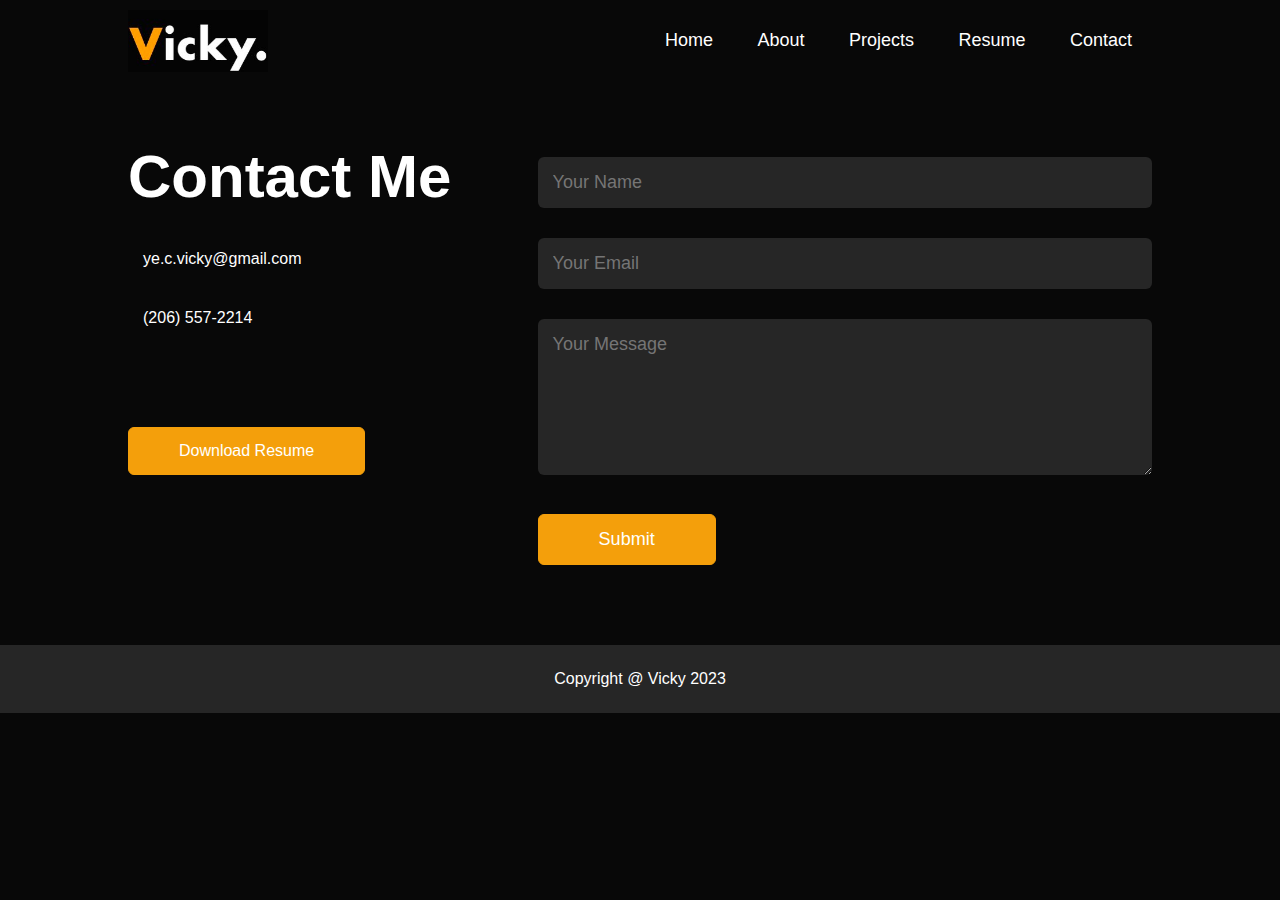
<file: contact.html>
<!DOCTYPE html>
<html lang="en">
<head>
    <!-- ----------------------- contact ----------------------- -->
    <title>Contact Me!</title>
    <link rel="stylesheet" href="style.css">
    <link rel="stylesheet" href="contact-style.css">
</head>
<body>
    <div class="container">
        <nav>
        <img src="images/logo.png" class="logo">
        <ul id="sidemenu">
            <li><a href="index.html">Home</a></li>
            <li><a href="#">About</a></li>
            <li><a href="#">Projects</a></li>
            <li><a href="#">Resume</a></li>
            <li><a href="contact.html">Contact</a></li>
            <i class="fa-sharp fa-solid fa-xmark" onclick="closemenu()"></i>
        </ul>
        <i class="fa-sharp fa-solid fa-bars" onclick="openmenu()"></i>
        </nav>
    </div>
    <div id="contact">
        <div class="container">
        <div class="row">
            <div class="contact-left">
            <h1 class="sub-title">Contact Me</h1>
            <p><i class="fa-sharp fa-solid fa-paper-plane"></i>ye.c.vicky@gmail.com</p>
            <p><i class="fa-sharp fa-solid fa-phone"></i>(206) 557-2214</p>
            <div class="social-icons">
                <a href="https://instagram.com/vickyyeeeeeeeeezi?igshid=OGQ5ZDc2ODk2ZA=="><i class="fa-brands fa-square-instagram"></i></a>
                <a href="https://www.linkedin.com/in/vicky-ye-6b1863215"><i class="fa-brands fa-linkedin"></i></a>
                <a href="discordapp.com/users/341988241093951488"><i class="fa-brands fa-discord"></i></a>
            </div>
            <a href="images/Ye_Vicky_Resume_General.pdf" download class="btn btn2">Download Resume</a>
            </div>
            <div class="contact-right">
            <form action="https://formsubmit.co/19cd03972dbd554e8f8a0618bc076f0f " method="POST">
                <input type="text" name="Name" placeholder="Your Name" required>
                <input type="email" name="Email" placeholder="Your Email" required>
                <textarea name="message" rows="6" placeholder="Your Message"></textarea>
                <button type="submit" class="btn btn2">Submit</button>
            </form>
            </div>
        </div>
        </div>
        <div class="copyright">
        <p>Copyright @ Vicky 2023</i></p>
        </div>
    </div>
</body>
</html>
</file>
<file: style.css>
*{
    margin: 0;
    padding: 0;
    font-family: 'Poppins', sans-serif;
    box-sizing: border-box;
}
body{
    background: #080808;
    color: #fff;
}
#header{
    width: 100%;
    height: 100vh;
    background-image: url(images/background.png);
    background-size: cover;
    background-position: center;
}
.container{
    padding: 10px 10%;
}

nav{
    display: flex;
    align-items: center;
    justify-content: space-between;
    flex-wrap: wrap;
}

.logo{
    width: 140px;
}

nav ul li{
    display: inline-block;
    list-style: none;
    margin: 10px 20px;
}

nav ul li a{
    color: #fff;
    text-decoration: none;
    font-size: 18px;
    position: relative;
}

nav ul li a::after{
    content: '';
    width: 0;
    height: 3px;
    background: #f49f0b;
    position: absolute;
    left: 0;
    bottom: -6px;
    transition: 0.5s;
}

nav ul li a:hover::after{
    width: 100%;
}

.header-text{
    margin-top: 20%;
    font-size: 30px;
}

.header-text h1{
    font-size: 60px;
    margin-top: 20px;
}

.header-text h1 span{
    color: #f49f0b;
}

/* -------------------- about --------------------- */
#about{
    padding: 80px 0;
    color: #ababab;
}
.row{
    display: flex;
    justify-content: space-between;
    flex-wrap: wrap;
}

.about-col-1{
    flex-basis: 35%;
}
.about-col-1 img{
    width: 100%;
    border-radius: 15px;
}
.about-col-2{
    flex-basis: 60%;
}

.sub-title{
    font-size: 60px;
    font-weight: 600;
    color: #fff;
}

.tab-titles{
    display: flex;
    margin: 20px 0 40px;
}

.tab-links{
    margin-right: 50px;
    font-size: 18px;
    font-weight: 500;
    cursor: pointer;
    position: relative;
}
.tab-links::after{
    content: '';
    width: 0;
    height: 3px;
    background: #f49f0b;
    position: absolute;
    left: 0;
    bottom: -8px;
    transition: 0.5s;
}

.tab-links.active-link::after{
    width: 50%;
}

.tab-contents ul li{
    list-style: none;
    margin: 10px 0;
}
.tab-contents ul li span{
    color: #ad570c;
    font-size: 14px;
}
.tab-contents{
    display: none;
}
.tab-contents.active-tab{
    display: block;
}


/* ----------------------- projects ------------------------- */
#projects{
    padding: 30px 0;
}
.projects-list{
    display: grid;
    grid-template-columns: repeat(auto-fit, minmax(250px, 1fr));
    grid-gap: 40px;
    margin-top: 50px;
}
.projects-list div{
    background: #262626;
    padding: 40px;
    font-size: 13px;
    font-weight: 300;
    border-radius: 10px;
    transition: background 0.5s, transform 0.5s;
}
.projects-list div i{
    font-size: 50px;
    margin-bottom: 30px;
}
.projects-list div h2{
    font-size: 30px;
    font-weight: 500;
    margin-bottom: 15px;
}
.projects-list div a{
    text-decoration: none;
    color: #fff;
    font-size: 12px;
    margin-top: 20px;
    display: inline-block;
}
.projects-list div:hover{
    background: #f49f0b;
    transform: translateY(-10px);
}

/* ----------------- portfolio --------------- */
#portfolio{
    padding: 50px 0;
}
.work-list{
    display: grid;
    grid-template-columns: repeat(auto-fit, minmax(250px, 1fr));
    grid-gap: 40px;
    margin-top: 50px;
}
.work{
    border-radius: 10px;
    position: relative;
    overflow: hidden;
}
.work img{
    width: 100%;
    border-radius: 10px;
    display: block;
    transition: transform 0.5s;
}
.layer{
    width: 100%;
    height: 0;
    background: linear-gradient(rgba(0, 0, 0, 0.6), #f49f0b);
    border-radius: 10px;
    position: absolute;
    left: 0;
    bottom: 0;
    overflow: hidden;
    display: flex;
    align-items: center;
    justify-content: center;
    flex-direction: column;
    padding: 0 40px;
    text-align: center;
    font-size: 14px;
    transition: height 0.5s;
}
.layer h3{
    font-weight: 500;
    margin-bottom: 20px;
}
.layer a{
    margin-top: 20px;
    color: #f49f0b;
    text-decoration: none;
    font-size: 18px;
    line-height: 60px;
    background:rgba(255, 255, 255, 0.8);
    width: 60px;
    height: 60px;
    border-radius: 50%;
    text-align: center;
}
.work:hover img{
    transform: scale(1.1);
}
.work:hover .layer{
    height: 100%;
}
.btn{
    display: block;
    margin: 50px auto;
    width: fit-content;
    border: 1px solid #f49f0b;
    padding: 14px 50px;
    border-radius: 6px;
    text-decoration: none;
    color: #fff;
    transition: background 0.5s;
}
.btn:hover{
    background:#f49f0b;
}

/* ------------------- css for small screens ------------------ */
nav .fa-sharp{
    display: none;
}


@media only screen and (max-width: 1200px){
    #header{
        background-image: url(images/phone-background.png);
    }
    .header-text{
        margin-top: 100%;
        font-size: 30px;
    }
    .header-text h1{
        font-size: 45px;
    }
    nav .fa-sharp{
        display: block;
        font-size: 50px;
    }
    nav ul{
        background:#f49f0b;
        position: fixed;
        top: 0;
        right: -200px;
        width: 200px;
        height: 100vh;
        padding-top: 50px;
        z-index: 2;
        transition: right 0.5s;
    }
    nav ul li{
        display: block;
        margin-right: 30px;
        margin-left: 30px;
        margin-top: 40px;
    }
    nav ul li a{
        font-size: 35px;
    }
    nav ul .fa-sharp{
        position: absolute;
        top: 25px;
        left: 25px;
        cursor: pointer;
    }
    .sub-title{
        font-size: 80px;
    }
    .about-col-1, .about-col-2{
        flex-basis: 100%;
    }
    .about-col-1{
        margin-bottom: 35px;
    }
    .about-col-2{
        font-size: 25px;
    }
    .tab-links{
        font-size: 40px;
        margin-top: 20px;
        margin-right: 20px;
    }
    .tab-contents{
        font-size: 40px;
    }
    .tab-contents ul li span{
        font-size: 30px;
    }
    .contact-left, .contact-right{
        flex-basis: 100%;
    }
    .copyright{
        font-size: 14px;
    }
}
</file>
<file: contact-style.css>
/* ------------ contact ----------------- */
.row{
    padding-top: 50px;
}
.contact-left{
    flex-basis: 35%;
}
.contact-right{
    flex-basis: 60%;
}
.contact-left p{
    margin-top: 30px;
}
.contact-left p i{
    color: #f49f0b;
    margin-right: 15px;
    font-size: 25px;
}
.social-icons{
    margin-top: 30px;
}
.social-icons a{
    text-decoration: none;
    font-size: 30px;
    margin-right: 15px;
    color: #ababab;
    display: inline-block;
    transition: transform 0.5s;
}
.social-icons a:hover{
    color: #f49f0b;
    transform: translateY(-5px);
}
.btn.btn2{
    display: inline-block;
    background: #f49f0b;
}
.contact-right form{
    width: 100%;
}
form input, form textarea{
    width: 100%;
    border: 0;
    outline: none;
    background: #262626;
    padding: 15px;
    margin: 15px 0;
    color: #fff;
    font-size: 18px;
    border-radius: 6px;
}
form .btn2{
    padding: 14px 60px;
    font-size: 18px;
    margin-top: 20px;
    cursor: pointer;
}
.copyright{
    width: 100%;
    text-align: center;
    padding: 25px 0;
    background: #262626;
    font-weight: 300;
    margin-top: 20px;
}
</file>
